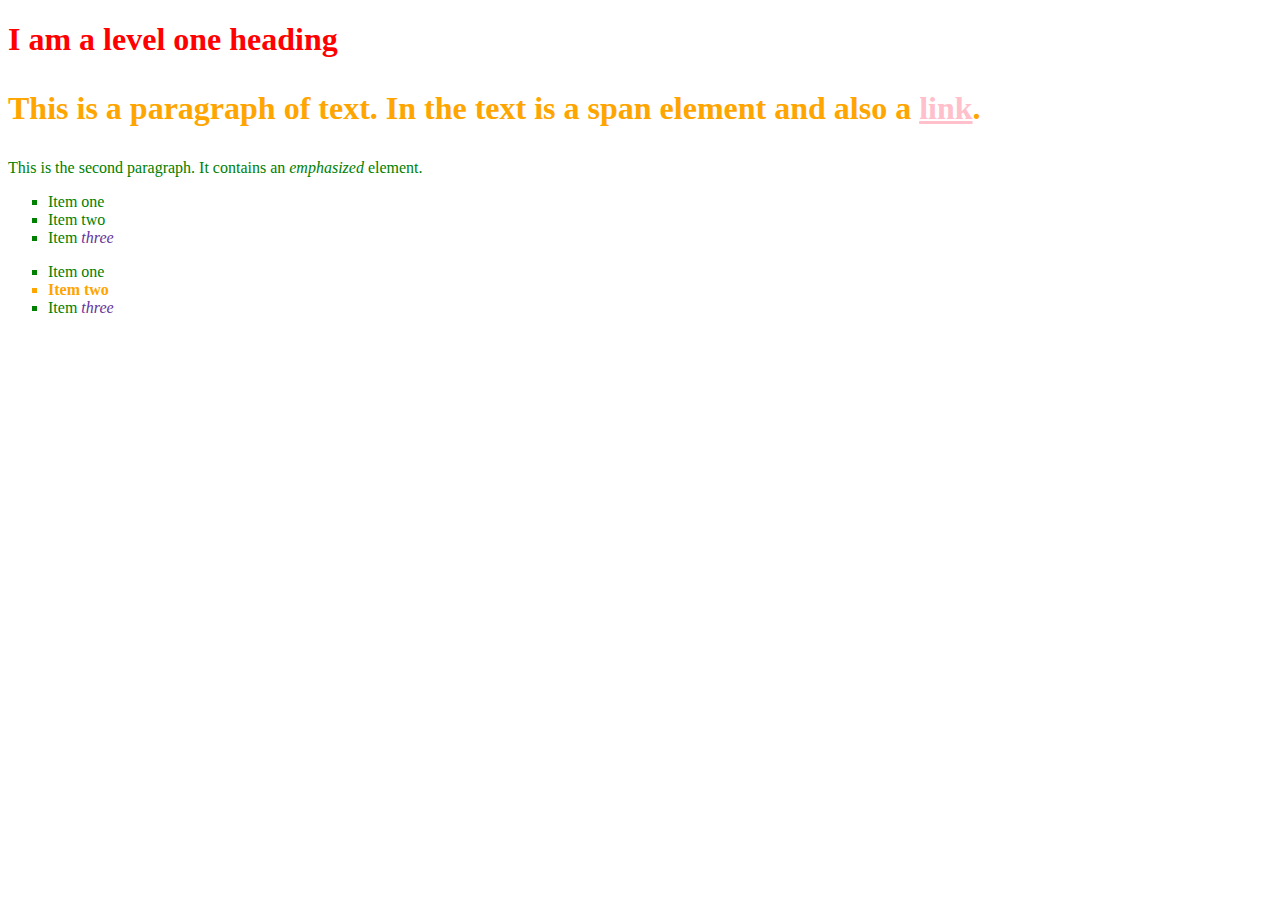
<file: CSS/index.html>
<!--- from  https://developer.mozilla.org/en-US/docs/Learn/CSS/First_steps/Getting_started -->
<!doctype html>
<html lang="en">
<head>
    <meta charset="utf-8">
    <link rel="stylesheet" href="styles.css">
    <title>Getting started with CSS</title>
</head>

<body>
    
    <h1>I am a level one heading</h1>

    <p class="special">This is a paragraph of text. In the text is a <span>span element</span> 
and also a <a href="http://example.com">link</a>.</p>

    <p>This is the second paragraph. It contains an <em>emphasized</em> element.</p>

    <ul>
        <li>Item one</li>
        <li>Item two</li>
        <li>Item <em>three</em></li>
    </ul>
<!-- This <ul> is added with a "special" class so that CSS can operate on it -->
    <ul>
        <li>Item one</li>
        <li class="special">Item two</li>
        <li>Item <em>three</em></li>
    </ul>

</body>

</html>
</file>
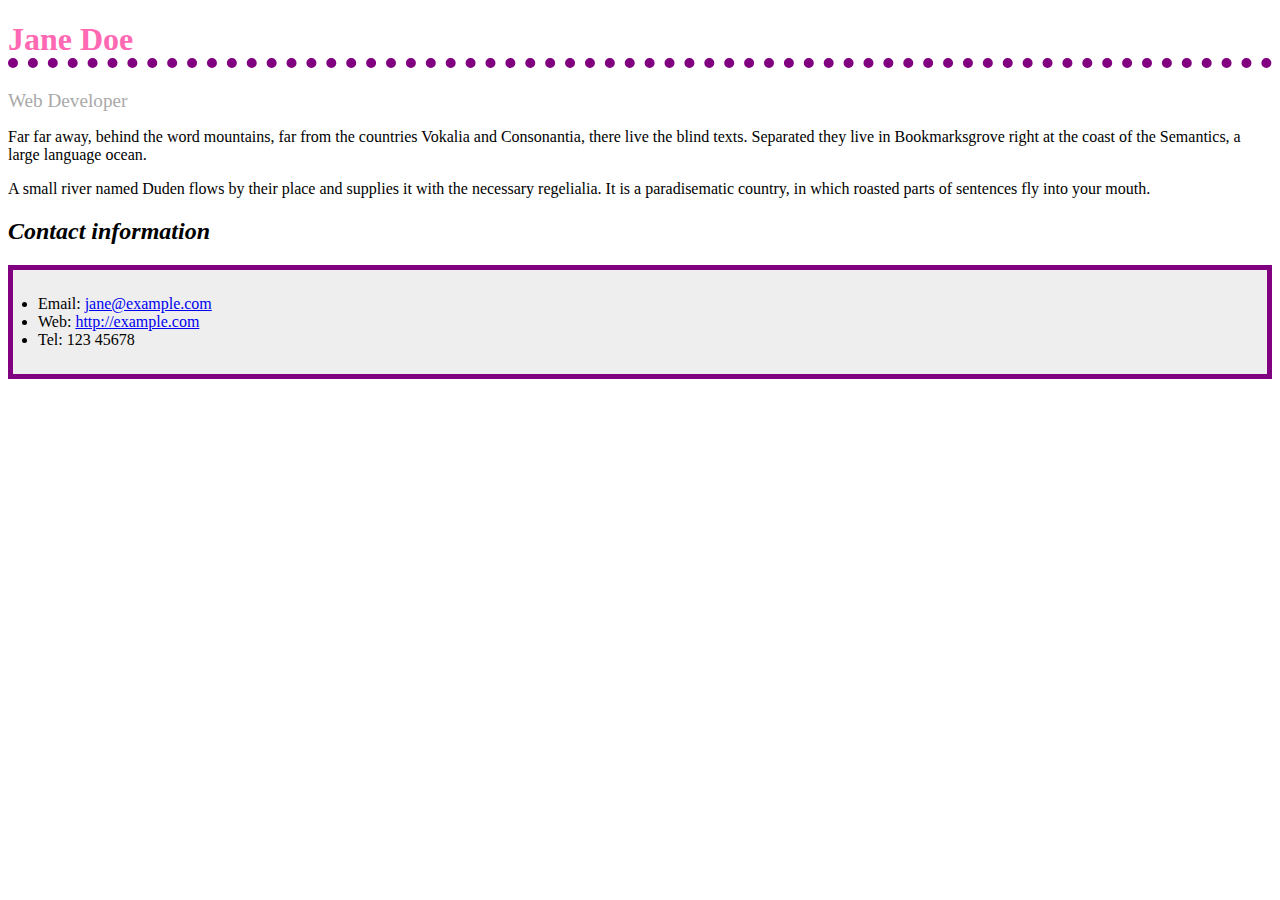
<file: CSS/resume_exercise/index.html>
<!-- https://developer.mozilla.org/en-US/docs/Learn/CSS/First_steps/Using_your_new_knowledge -->
<!doctype html>
<html lang="en">
<head>
    <meta charset="utf-8">
    <link rel="stylesheet" href="styles.css">
    <title>CV for Jane Doe</title>
</head>

<body>

    <h1>Jane Doe</h1>
    <div class="job-title">Web Developer</div>
    <p>Far far away, behind the word mountains, far from the countries Vokalia and Consonantia, there live the blind texts. Separated they live in Bookmarksgrove right at the coast of the Semantics, a large language ocean.</p>

    <p>A small river named Duden flows by their place and supplies it with the necessary regelialia. It is a paradisematic country, in which roasted parts of sentences fly into your mouth. </p>

    <h2>Contact information</h2>
    <ul>
        <li>Email: <a href="mailto:jane@example.com">jane@example.com</a></li>
        <li>Web: <a href="http://example.com">http://example.com</a></li>
        <li>Tel: 123 45678</li>
    </ul>

</body>
</file>
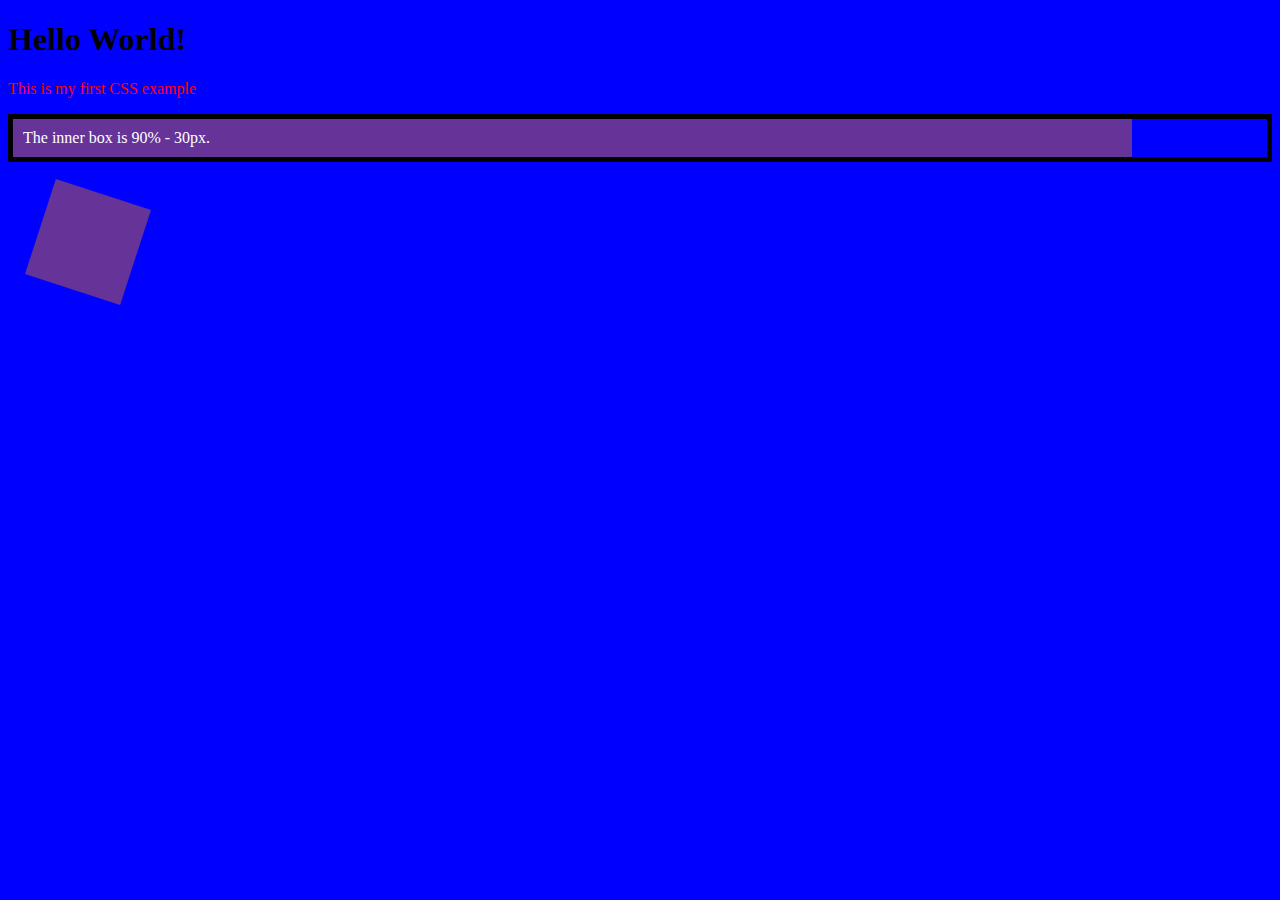
<file: CSS/indexStructure.html>
<!--- https://developer.mozilla.org/en-US/docs/Learn/CSS/First_steps/How_CSS_is_structured -->
<!DOCTYPE html>
<html>
  <head>
    <meta charset="utf-8">
    <title>My CSS experiment</title>
    <link rel="stylesheet" href="stylesStructure.css">
<!--- The stylesheet could be placed elsewhere in your directory structure ... some examples ff.
Inside a subdirectory called styles inside the current directory 
<link rel="stylesheet" href="styles/style.css">

Inside a subdirectory called general, which is in a subdirectory called styles, inside the current directory
<link rel="stylesheet" href="styles/general/style.css">

Go up one directory level, then inside a subdirectory called styles 
<link rel="stylesheet" href="../styles/style.css"> 
-->

<!-- Inline style. This could be especially useful if you are working with a content
    management system where CSS file(s) cannot be otherwise directly ... such as

    <style>
      h1 {
        color: blue;
        background-color: yellow;
        border: 1px solid black;
      }

      p {
        color: red;
      }
    </style>

-->

  </head>
  <body>
    <h1>Hello World!</h1>
    <p>This is my first CSS example</p>
<!-- Functions ... see the CSS for this div class -->
    <div class="outer"><div class="box1">The inner box is 90% - 30px.</div></div>
<!-- Transform ... see the CSS for this div class -->
    <div class="box2"></div>    
  </body>
</html>
</file>
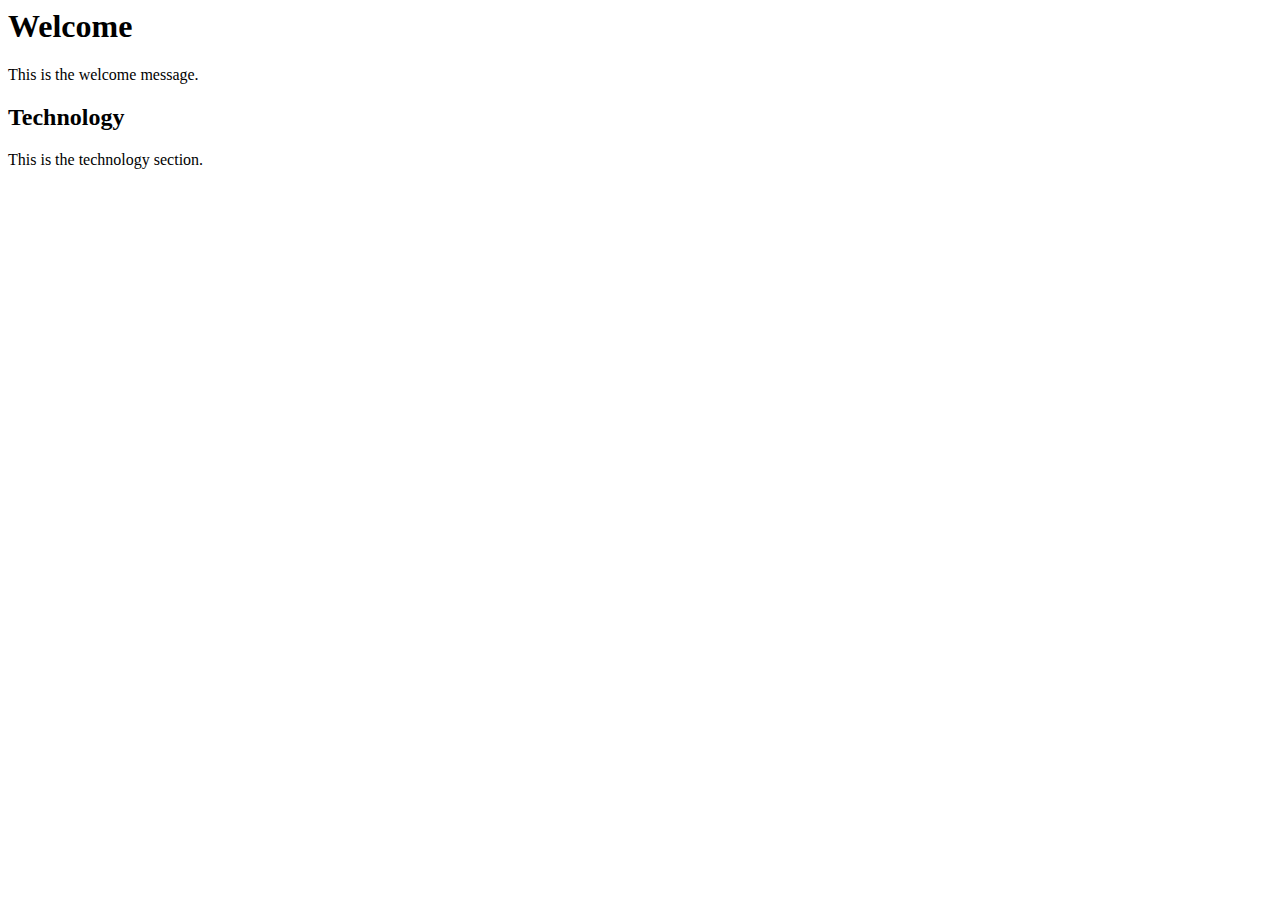
<file: dom_JS/getElementByID.html>
<html>
<head>
	<title>DOM!!!</title>
</head>
<body>
  <h1 id="one">Welcome</h1>
  <p>This is the welcome message.</p>
  <h2 id="two">Technology</h2>
  <p>This is the technology section.</p>
  <script type="text/javascript">
		var text1 = document.getElementById("one").innerHTML;
		alert("The first heading is " + text1);
		var text2 = document.getElementById("two").innerHTML;
		alert("The second heading is " + text2);
  </script>
</body>
</html>
</file>
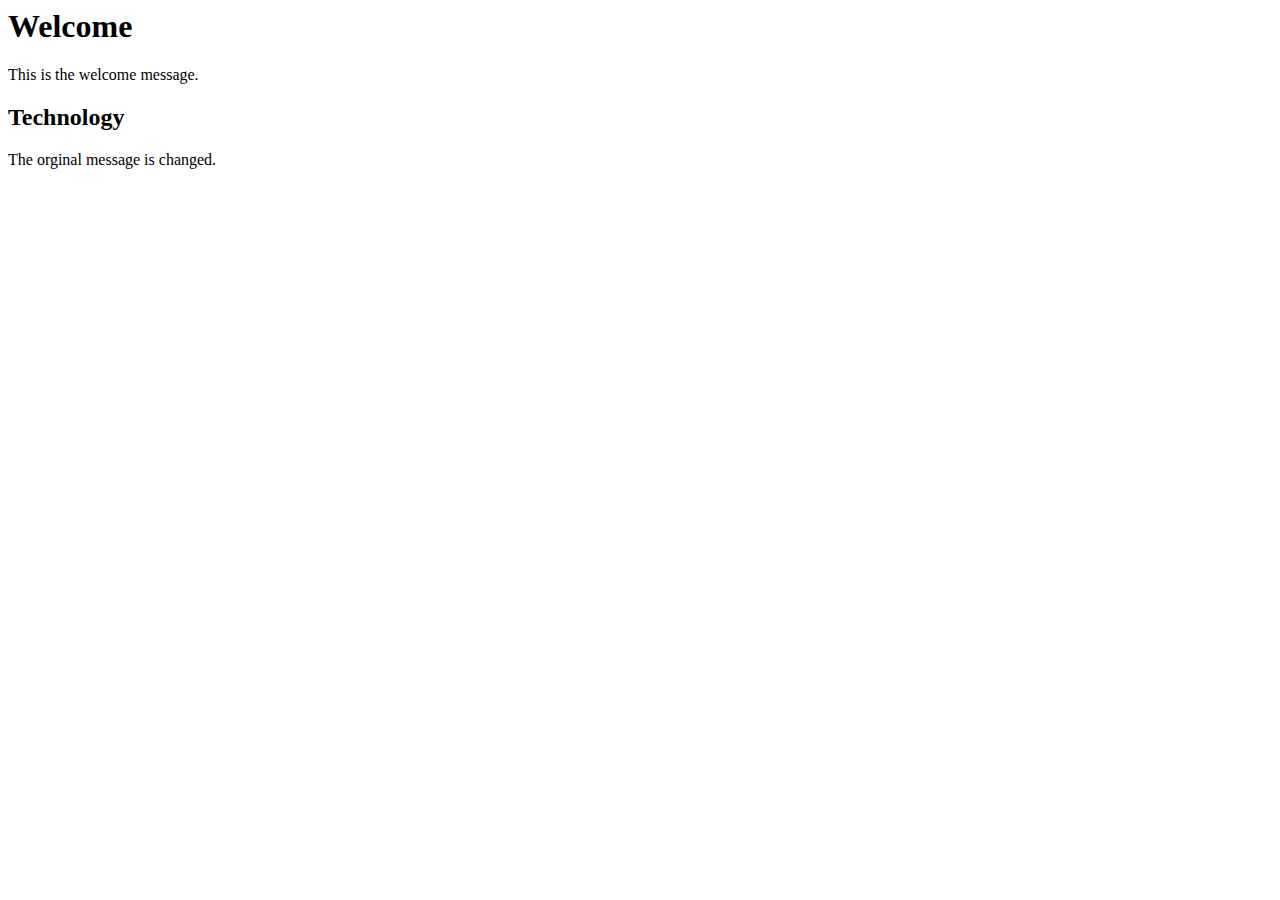
<file: dom_JS/getElementByTagName.html>
<html>
<head>
	<title>DOM!!!</title>
</head>
<body>
  <h1>Welcome</h1>
  <p>This is the welcome message.</p>
  <h2>Technology</h2>
  <p id="second">This is the technology section.</p>
  <script type="text/javascript">
	var paragraphs = document.getElementsByTagName("p");
    alert("Content in the second paragraph is " + paragraphs[1].innerHTML);
    document.getElementById("second").innerHTML = "The orginal message is changed.";
  </script>
</body>
</html>
</file>
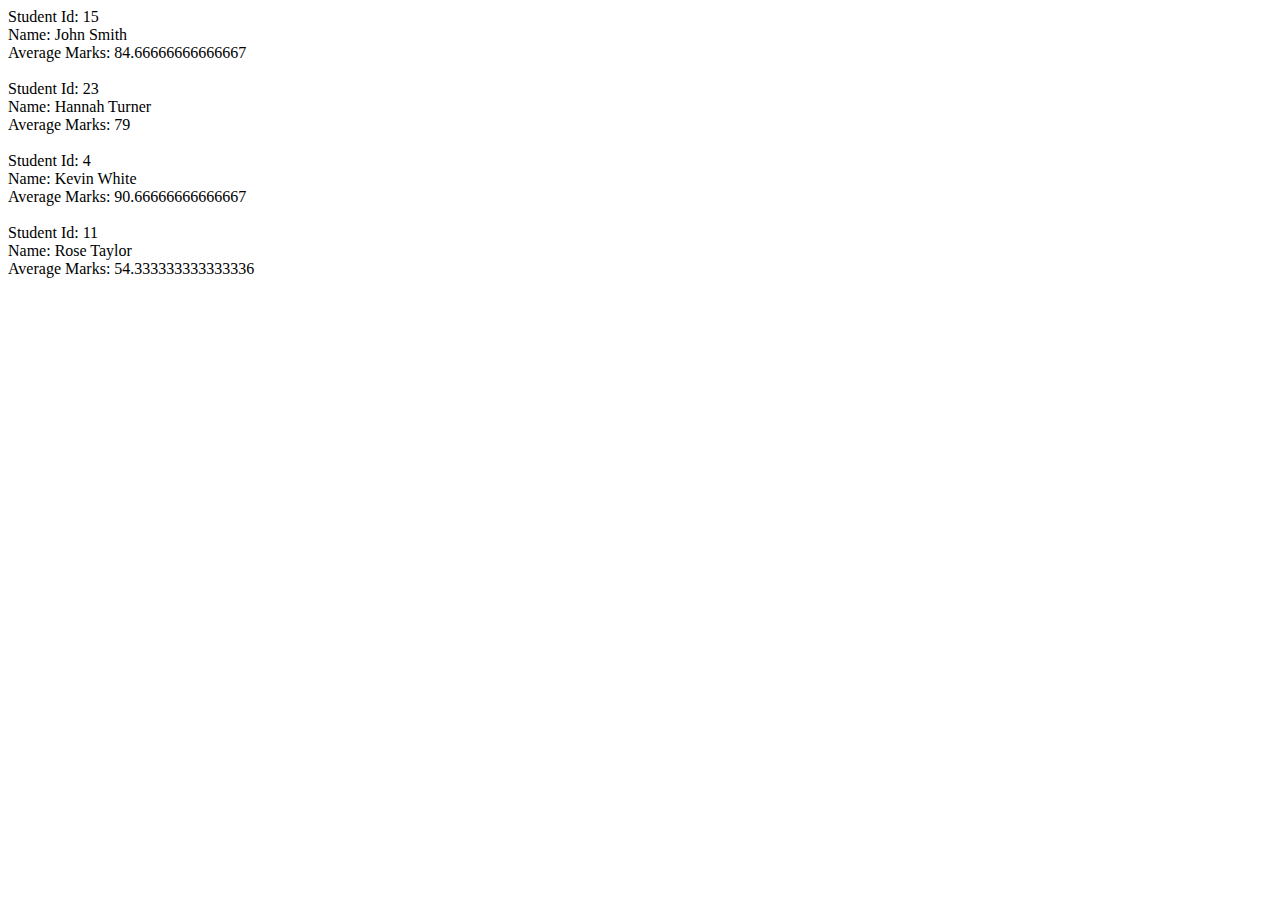
<file: oojs/constructor.html>
<html>
<head>
	<script type="text/javascript">
		function Student(first, last, id, english, maths, science)
        {
          this.fName = first;
          this.lName = last;
          this.id = id;
          this.markE = english;
          this.markM = maths;
          this.markS = science;
          this.calculateAverage = function()
          {
         	 return (this.markE + this.markM + this.markS)/3;
          }
		  this.displayDetails = function()
		  {
            document.write("Student Id: " + this.id + "<br />");
            document.write("Name: " + this.fName + " " + this.lName + "<br />");
            var avg = this.calculateAverage();
            document.write("Average Marks: " + avg + "<br /><br />");
		  }
		}
        var st1 = new Student("John", "Smith", 15, 85, 79, 90);
        var st2 = new Student("Hannah", "Turner", 23, 75, 80, 82);
        var st3 = new Student("Kevin", "White", 4, 93, 89, 90);
        var st4 = new Student("Rose", "Taylor", 11, 55, 63, 45);
        st1.displayDetails();
        st2.displayDetails();
        st3.displayDetails();
        st4.displayDetails();
	</script>
</head>
<body>
</body>
</html>
</file>
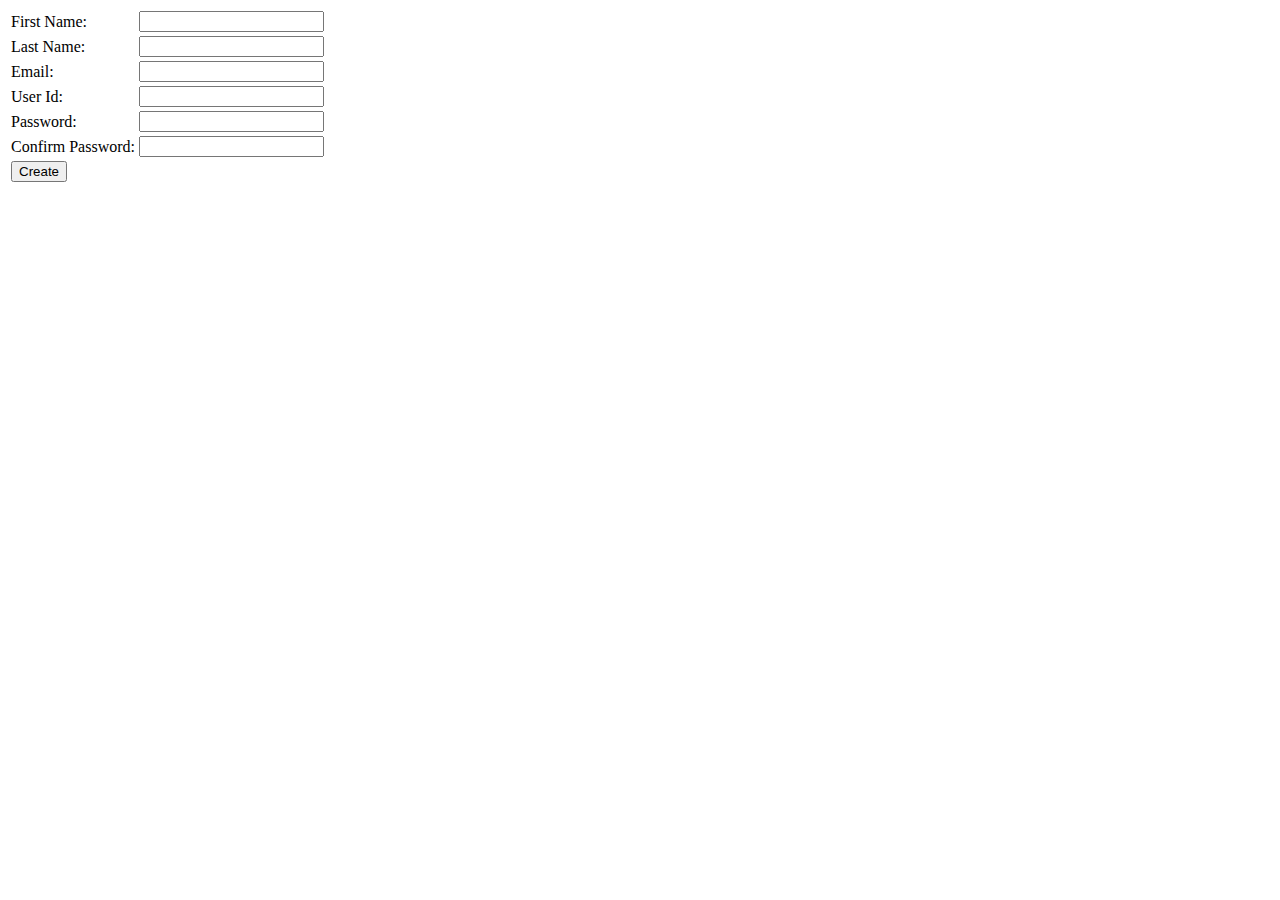
<file: oojs/js_forms.html>
<html>
<head>
  <title>Form Validation</title>
  <script type="text/javascript">
    var divs = new Array();
    divs[0] = "errFirst";
    divs[1] = "errLast";
    divs[2] = "errEmail";
    divs[3] = "errUid";
    divs[4] = "errPassword";
    divs[5] = "errConfirm";
    function validate()
	{
      var inputs = new Array();
      inputs[0] = document.getElementById('first').value;
      inputs[1] = document.getElementById('last').value;
      inputs[2] = document.getElementById('email').value;
      inputs[3] = document.getElementById('uid').value;
      inputs[4] = document.getElementById('password').value;
      inputs[5] = document.getElementById('confirm').value;
      var errors = new Array();
      errors[0] = "<span style='color:red'>Please enter your first name!</span>";
      errors[1] = "<span style='color:red'>Please enter your last name!</span>";
      errors[2] = "<span style='color:red'>Please enter your email!</span>";
      errors[3] = "<span style='color:red'>Please enter your user id!</span>";
      errors[4] = "<span style='color:red'>Please enter your password!</span>";
      errors[5] = "<span style='color:red'>Please confirm your password!</span>";
      for (i in inputs)
      {
        var errMessage = errors[i];
        var div = divs[i];
        if (inputs[i] == "")
        	document.getElementById(div).innerHTML = errMessage;
        else if (i==2)
        {
          var atpos=inputs[i].indexOf("@");
          var dotpos=inputs[i].lastIndexOf(".");
          if (atpos<1 || dotpos<atpos+2 || dotpos+2>=inputs[i].length)
        	document.getElementById('errEmail').innerHTML = "<span style='color: red'>Enter a valid email address!</span>";
          else
        	document.getElementById(div).innerHTML = "OK!";
        }
        else if (i==5)
        {
          var first = document.getElementById('password').value;
          var second = document.getElementById('confirm').value;
          if (second != first)
        	document.getElementById('errConfirm').innerHTML = "<span style='color: red'>Your passwords don't match!</span>";
          else
       		document.getElementById(div).innerHTML = "OK!";
        }
        else
        	document.getElementById(div).innerHTML = "OK!";
       }
     }
        function finalValidate()
        {
          var count = 0;
          for(i=0;i<6;i++)
          {
            var div = divs[i];
            if(document.getElementById(div).innerHTML == "OK!")
            count = count + 1;
          }
          if(count == 6)
          	document.getElementById("errFinal").innerHTML = "All the data you entered is correct!!!";
        }
   </script>
</head>
<body>
	<table id="table1">
      <tr>
        <td>First Name:</td>
        <td><input type="text" id="first" onkeyup="validate();" /></td>
        <td><div id="errFirst"></div></td>
      </tr>
      <tr>
        <td>Last Name:</td>
        <td><input type="text" id="last" onkeyup="validate();"/></td>
        <td><div id="errLast"></div></td>
      </tr>
      <tr>
        <td>Email:</td>
        <td><input type="text" id="email" onkeyup="validate();"/></td>
        <td><div id="errEmail"></div></td>
      </tr>
      <tr>
        <td>User Id:</td>
        <td><input type="text" id="uid" onkeyup="validate();"/></td>
        <td><div id="errUid"></div></td>
      </tr>
      <tr>
        <td>Password:</td>
        <td><input type="password" id="password" onkeyup="validate();"/></td>
        <td><div id="errPassword"></div></td>
      </tr>
      <tr>
        <td>Confirm Password:</td>
        <td><input type="password" id="confirm" onkeyup="validate();"/></td>
        <td><div id="errConfirm"></div></td>
      </tr>
      <tr>
        <td><input type="button" id="create" value="Create" onclick="validate();finalValidate();"/></td>
        <td><div id="errFinal"></div></td>
      </tr>
	</table>
</body>
</html>
</file>
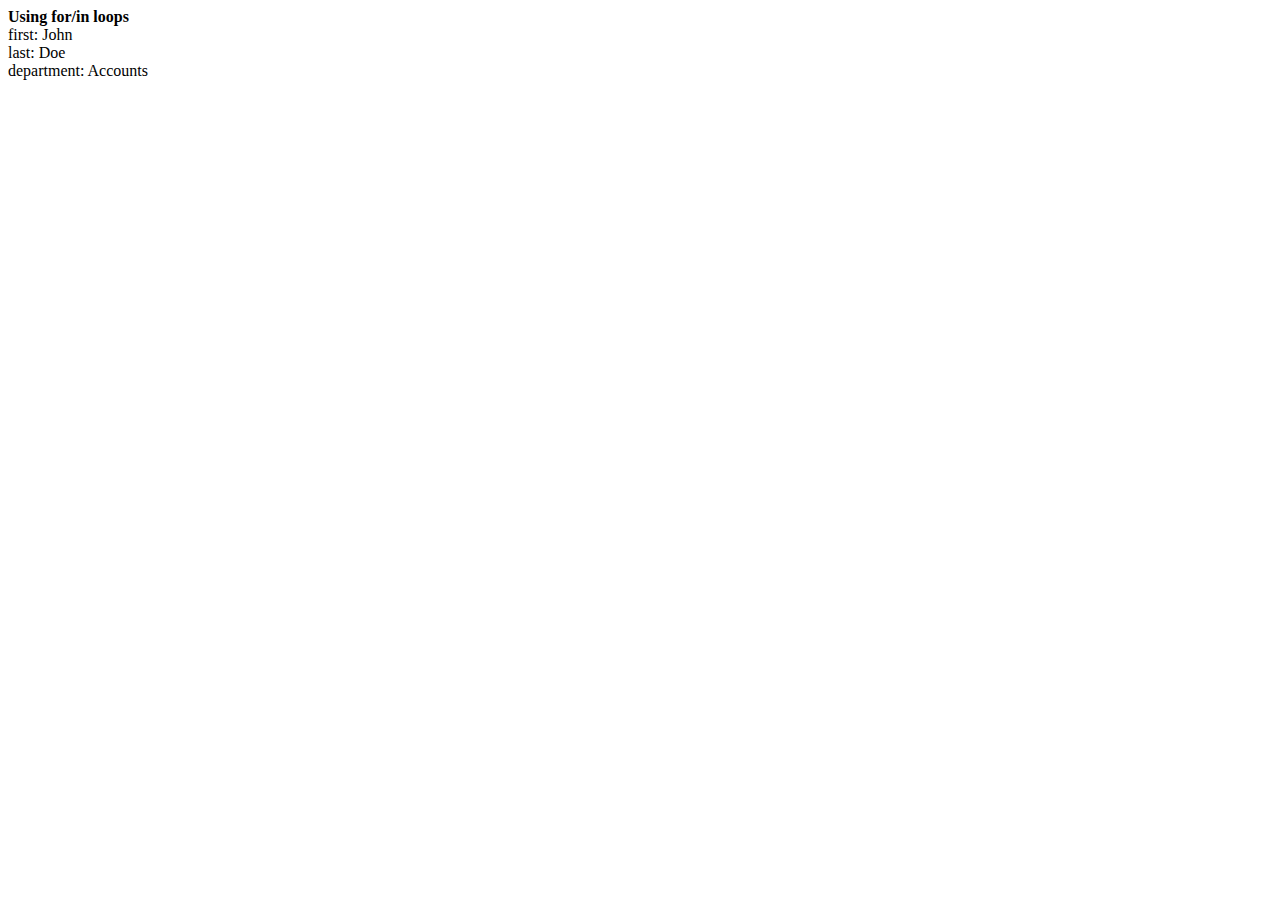
<file: oojs/loop_through_properties.html>
<html>
<head>
	<script type="text/javascript">
		var employee={first:"John", last:"Doe", department:"Accounts"};
        var details = "";
        document.write("<b>Using for/in loops </b><br />");
        for (var x in employee)
        {
          details = x + ": " + employee[x];
          document.write(details + "<br />");
        }
	</script>
</head>
<body>
</body>
</html>
</file>
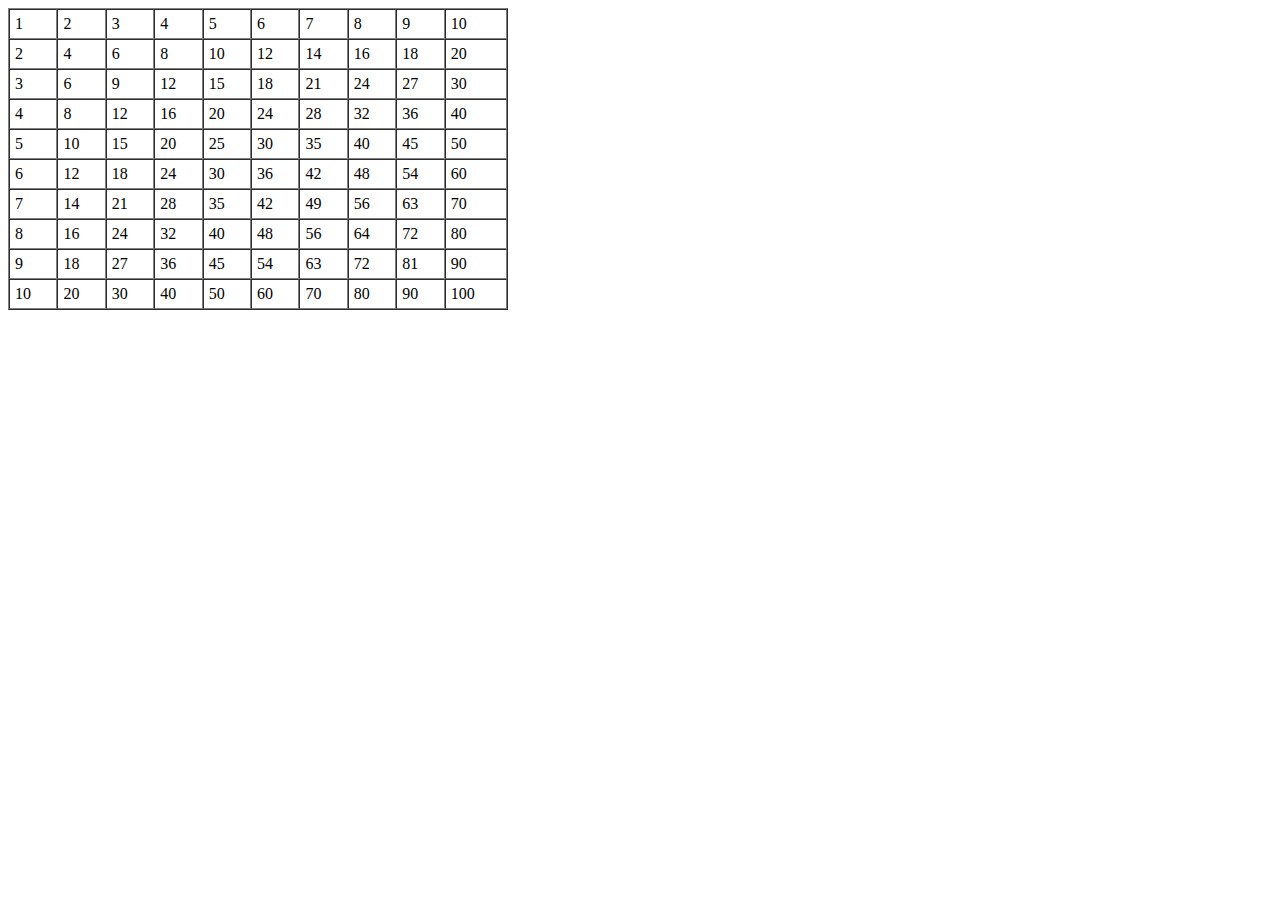
<file: oojs/multiplication.html>
<html>
<head>
  <title>Multiplication Table</title>
  <script type="text/javascript">
    var rows = prompt("How many rows for your multiplication table?");
    var cols = prompt("How many columns for your multiplication table?");
    if(rows == "" || rows == null)
   		 rows = 10;
    if(cols== "" || cols== null)
   		 cols = 10;
    createTable(rows, cols);
    function createTable(rows, cols)
    {
      var j=1;
      var output = "<table border='1' width='500' cellspacing='0'cellpadding='5'>";
      for(i=1;i<=rows;i++)
      {
    	output = output + "<tr>";
        while(j<=cols)
        {
  		  output = output + "<td>" + i*j + "</td>";
   		  j = j+1;
   		}
   		 output = output + "</tr>";
   		 j = 1;
    }
    output = output + "</table>";
    document.write(output);
    }
  </script>
</head>
<body>
</body>
</html>
</file>
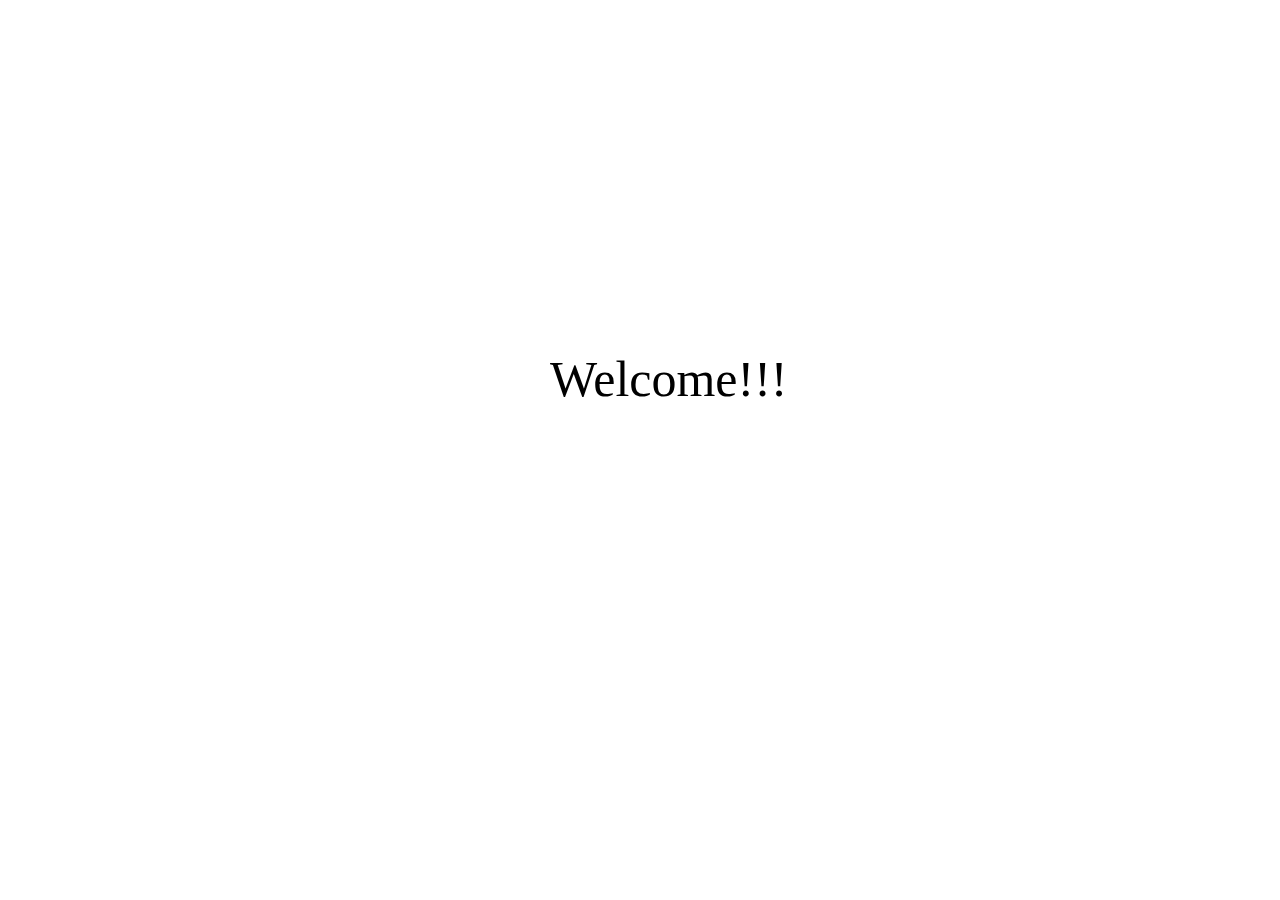
<file: oojs/popup.html>
<html>

	<head>

	<title>Event!!!</title>

	<script type="text/javascript">

	function trigger()

	{

	document.getElementById("hover").addEventListener("mouseover", popup);

	function popup()

	{

	alert("Welcome to my WebPage!!!");

	}

	}

	</script>

	<style>

	p

	{

	     font-size:50px;

	     position: fixed;

	     left: 550px;

	     top: 300px;

	}

	</style>

	</head>

	<body  onload="trigger();">

	<p id="hover">Welcome!!!</p>

	</body>

	</html>
</file>
<file: CSS/styles.css>
h1 {
  color: red;
}

/*
So, you can target individual selectors, such as:
p, li {
    color: green;
}

li {
    color: green;
}

Or multiple selectors at one go such as the style that is not commented below.ß
*/

p, li {
    color: green;
}

/* Change the default behaviour of elements */

li {
    list-style-type: square; /* default is bullet */
  }

/* add class */
.special {
    color: orange;
    font-weight: bold;
  }

/* This class could be applied to a specific element as in

```
li.special {
  color: orange;
  font-weight: bold;
}
```

This allows to use in span also

```
li.special,
span.special {
  color: orange;
  font-weight: bold;
}
```
*/

/* style based on the element's location in the document */
li em {
    color: rebeccapurple;
  }

/* note the difference between "h1, p", "h1 + p", and "h1 +p +p" */
h1 + p{
    font-size: 200%;
  }

/* Style based on state */
a:link {
    color: pink;
  }
  
a:visited {
    color: green;
  }
  
 /* change style based on hover */
 a:hover {
    text-decoration: none;
  }

 /* Combining selectors and combinators 
selects any <span> that is inside a <p>, which is inside an <article>

```
article p span { ... }
```

selects any <p> that comes directly after a <ul>, which comes directly after an <h1>

```
h1 + ul + p { ... }
```
*/ 

/* Combine multiple types together 
This will style any element with a class of special, which is inside a <p>, which comes just after an <h1>, which is inside a <body> */
body h1 + p .special {
    color: yellow;
    background-color: black;
    padding: 5px;
  }
</file>
<file: CSS/resume_exercise/styles.css>
h1 {
    color: hotpink;
    border-bottom: 10px dotted purple;
}

h2 {
    font-style: italic
}

.job-title {
    color: darkgrey;
    font-size: larger;
}

ul {
    background-color: #eeeeee;
    border-style: solid;
    border-color: purple;
    border-width: 5px;
    padding: 25px;
}

/* I had to look this up */
a:hover {
    color: green
}
</file>
<file: CSS/stylesStructure.css>
/* import another style sheet */
@import 'styles2.css';

/* In 4-value shorthands like padding and margin, the values are applied
   in the order top, right, bottom, left (clockwise from the top). There are also other 
   shorthand types, for example 2-value shorthands, which set padding/margin
   for top/bottom, then left/right */
   padding: 10px 15px 15px 5px;

/* accomplishes the same as this
```
padding-top: 10px;
padding-right: 15px;
padding-bottom: 15px;
padding-left: 5px;
```
*/   

h1 {
  color: blue;
  background-color: yellow;
  border: 1px solid black;
}

p {
  color: red;
}

.outer {
    border: 5px solid black;
  }
  
  .box1 {
    padding: 10px;
    width: calc(90% - 30px);
    background-color: rebeccapurple;
    color: white;
  }

.box2 {
    margin: 30px;
    width: 100px;
    height: 100px;
    background-color: rebeccapurple;
    transform: rotate(0.8turn)
  }
</file>
